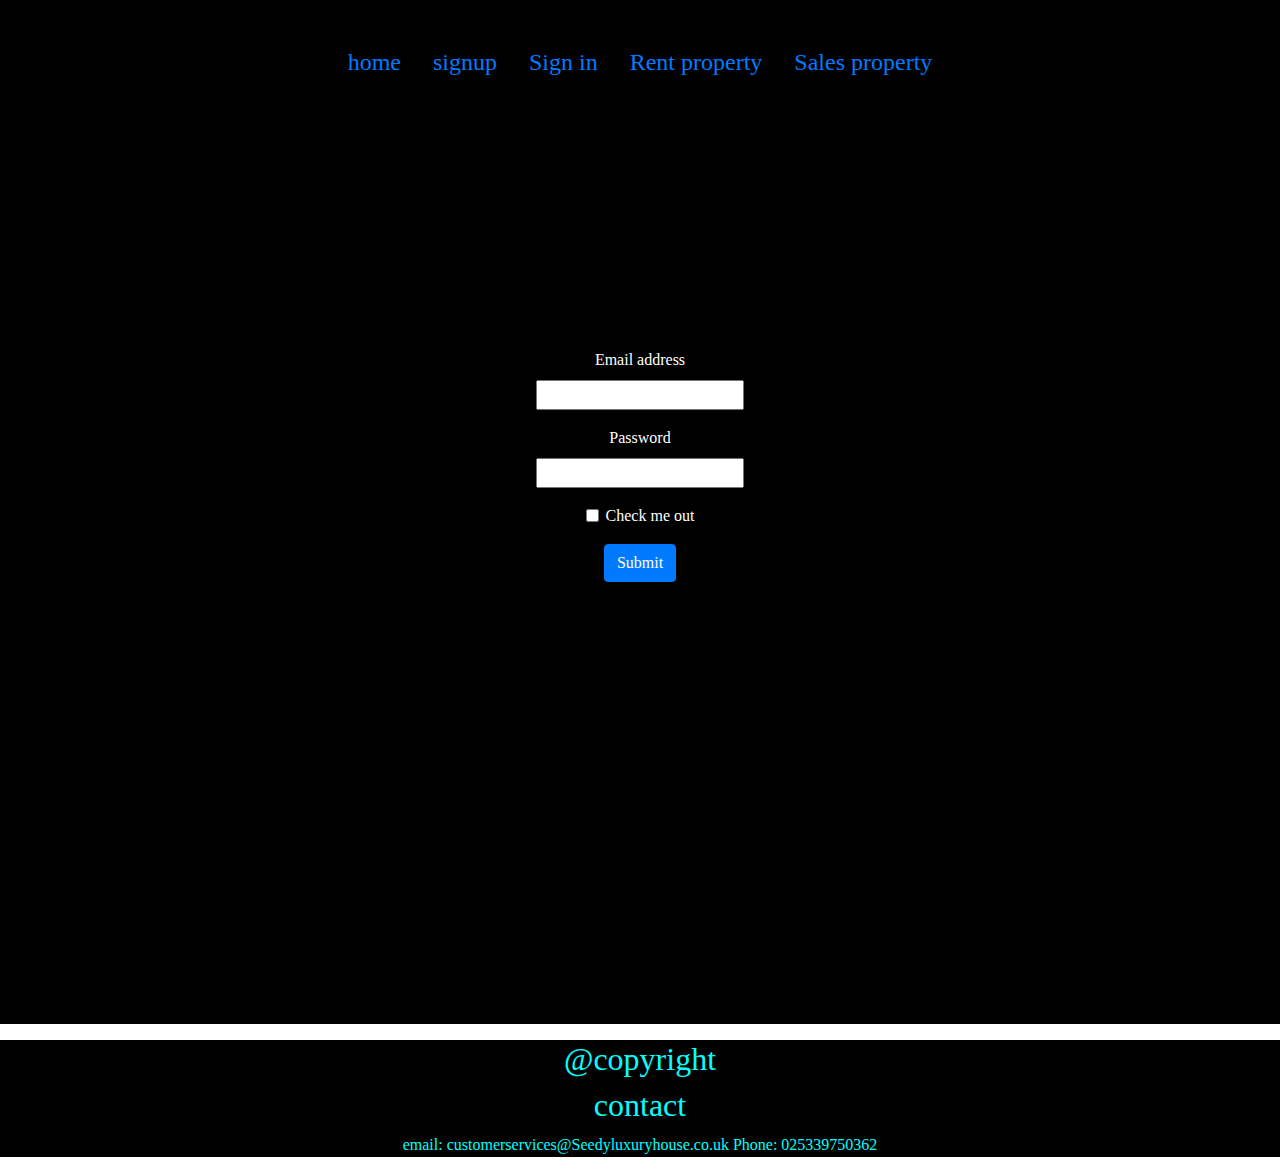
<file: login.html>
<html lang="en">
<head>
    <meta charset="UTF-8">
    <meta http-equiv="X-UA-Compatible" content="IE=edge">
    <meta name="viewport" content="width=device-width, initial-scale=1.0">
    <title>Document</title>
    <link rel="stylesheet" href="https://stackpath.bootstrapcdn.com/bootstrap/4.5.2/css/bootstrap.min.css"
            integrity="sha384-JcKb8q3iqJ61gNV9KGb8thSsNjpSL0n8PARn9HuZOnIxN0hoP+VmmDGMN5t9UJ0Z"
            crossorigin="anonymous">
    <link rel='stylesheet' href="./css/style.css">
    
</head>
<body id="signin">
    
    <nav>
      <br>
        <ul class="nav justify-content-center">
          <li class="nav-item">
            <a class="nav-link active" aria-current="page" href="./index.html">home</a>
          </li>
          <li class="nav-item">
            <a class="nav-link" href="./signup.html" id="signup">signup</a>
          </li>
          <li class="nav-item">
            <a class="nav-link" href="./login.html">Sign in</a>
          </li>
          <li class="nav-item">
            <a class="nav-link" href="./rent_property.html">Rent property</a>
          </li>
          <li class="nav-item">
            <a class="nav-link" href="./sale.html">Sales property</a>
          </li>
          
        </ul>
        <br>
       </nav>

       <!--login start-->
       <form >
      <div class="loginid">
        <br><br><br><br>
        <div class="mb-3">
          <label for="exampleInputEmail1" class="form-label">Email address</label><br>
          <input type="email" name="email">
    
        </div>
        <div class="mb-3">
          <label for="password">Password</label><br>
          <input type="password" name="password">
        </div>
        <div class="mb-3 form-check">
          <input type="checkbox" class="form-check-input" id="exampleCheck1">
          <label class="form-check-label" for="exampleCheck1">Check me out</label>
        </div>
        <div id="btnlogin" align="center">
          <button type="submit" class="btn btn-primary">Submit</button>
        </div>
        

      </form>
      
     </div>
       <!--login end-->
    
</body>
<footer>
    <h2>@copyright</h2>
    <div id="contact" class="container" align="center">
     <h2 align="center"> contact</h2>
     <p>email:  customerservices@Seedyluxuryhouse.co.uk Phone: 025339750362</p>
   </div>
 </footer> 
 </html>
</html>
</file>
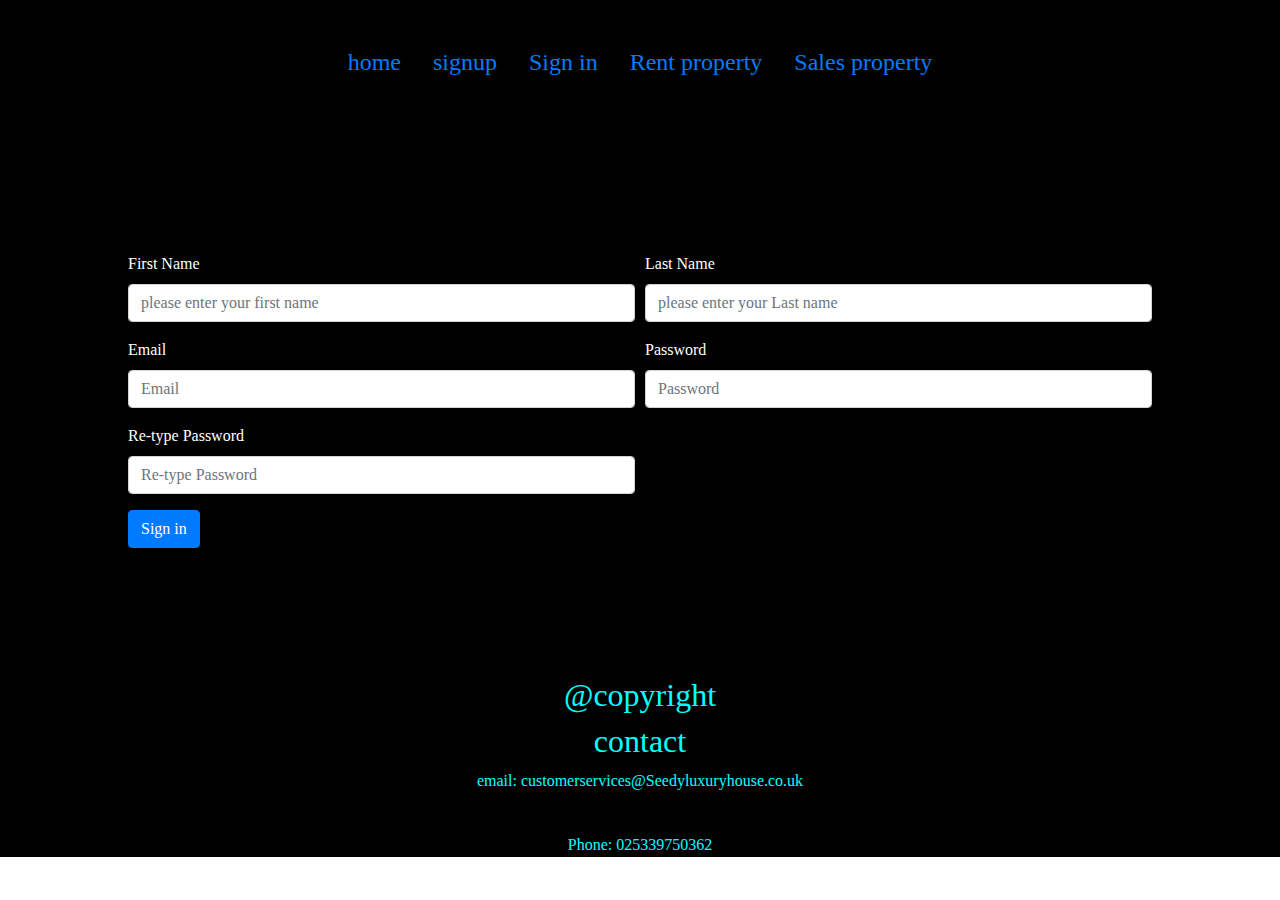
<file: signup.html>
<!DOCTYPE html>
<html lang="en">
<head>
    <meta charset="UTF-8">
    <meta http-equiv="X-UA-Compatible" content="IE=edge">
    <meta name="viewport" content="width=device-width, initial-scale=1.0">
    <title>Signup</title>
    <link rel="stylesheet" href="https://stackpath.bootstrapcdn.com/bootstrap/4.5.2/css/bootstrap.min.css"
            integrity="sha384-JcKb8q3iqJ61gNV9KGb8thSsNjpSL0n8PARn9HuZOnIxN0hoP+VmmDGMN5t9UJ0Z"
            crossorigin="anonymous">
    <link rel='stylesheet' href="./css/style.css">
    
</head>
<body>
  <nav>
    <br>
    <ul class="nav justify-content-center">
      <li class="nav-item">
        <a class="nav-link active" aria-current="page" href="./index.html">home</a>
      </li>
      <li class="nav-item">
        <a class="nav-link" href="./signup.html" id="signup">signup</a>
      </li>
      <li class="nav-item">
        <a class="nav-link" href="./login.html">Sign in</a>
      </li>
      <li class="nav-item">
        <a class="nav-link" href="./rent_property.html">Rent property</a>
      </li>
      <li class="nav-item">
        <a class="nav-link" href="./sale.html">Sales property</a>
      </li>
      
    </ul>
    <br>
   </nav>

<form >
<div class="loginid"> 
  <div class="form-row">
    <div class="form-group col-md-6">
      <label for="inputEmail4">First Name</label>
      <input type="text" class="form-control" id="inputEmail4" placeholder="please enter your first name " required>
    </div>
    <div class="form-group col-md-6">
      <label for="inputEmail4">Last Name</label>
      <input type="text" class="form-control" id="inputEmail4" placeholder="please enter your Last name" required>
    </div>
    <div class="form-group col-md-6">
      <label for="inputEmail4">Email</label>
      <input type="email" class="form-control" id="inputEmail4" placeholder="Email" required>
    </div>
    <div class="form-group col-md-6">
      <label for="inputPassword4">Password</label>
      <input type="password" class="form-control" id="inputPassword4" placeholder="Password" required>
    </div>
    <div class="form-group col-md-6">
      <label for="inputPassword4">Re-type Password</label>
      <input type="password" class="form-control" id="inputPassword5" placeholder="Re-type Password" required>
    </div>
  </div>
  <button type="submit" class="btn btn-primary">Sign in</button>
  </div>
  
  
 </div> 
</form>

</body>
<footer>
  <h2>@copyright</h2>
  <div id="contact" class="container" align="center">
   <h2 align="center"> contact</h2>
   <p>email:  customerservices@Seedyluxuryhouse.co.uk</p><br>
   <p>Phone: 025339750362</p>
 </div>
</footer>
</html>
</html>
</file>
<file: css/style.css>
#image1 {
    position: relative;
    width: 20px;
}
 footer  {
   background-color: black;
  text-align: center;
  color: aqua;
}

nav{
  color: aqua;
  background-color: black;
  font-size: 1.5rem;
}
 #imageslider {
   color: aqua;
 }
  footer  {
    
      color: aqua;
      left: 0;
    bottom: 0;
    width: 100%;
    height: auto;
  }
  
  
  body {
    font-family: 'Times New Roman', serif;
    
  }
  .mb-3 {
    vertical-align: center;
    text-align: center;
  }
  .loginid {
    background-image: url("https://www.passivehousecanada.com/wp-content/uploads/2019/07/Canmore-1024x682.jpeg");
    background-color: black;
    color:white;
    margin: auto;
    padding: 10%;
    width: 100%;
    height: 100%;
    
  }

  .card h5 {
    color: rgb(64, 64, 255);
  }
 .intro-form p {
   text-align: center;
   font-size: 2rem;
 }  
 

form {
  position: relative;
  vertical-align: middle;
 
}
#btnlogin {
  align-items: center;
}
#sale {
  background-image: url("https://miro.medium.com/max/3840/1*xMuIOwjliGUPjkzukeWKfw.jpeg");
  padding-top: 100px;
  padding-bottom: 100px;
  align-items: center;
}
 #imgsale img{
  width: 500px;
  height: 200px;
}
</file>
